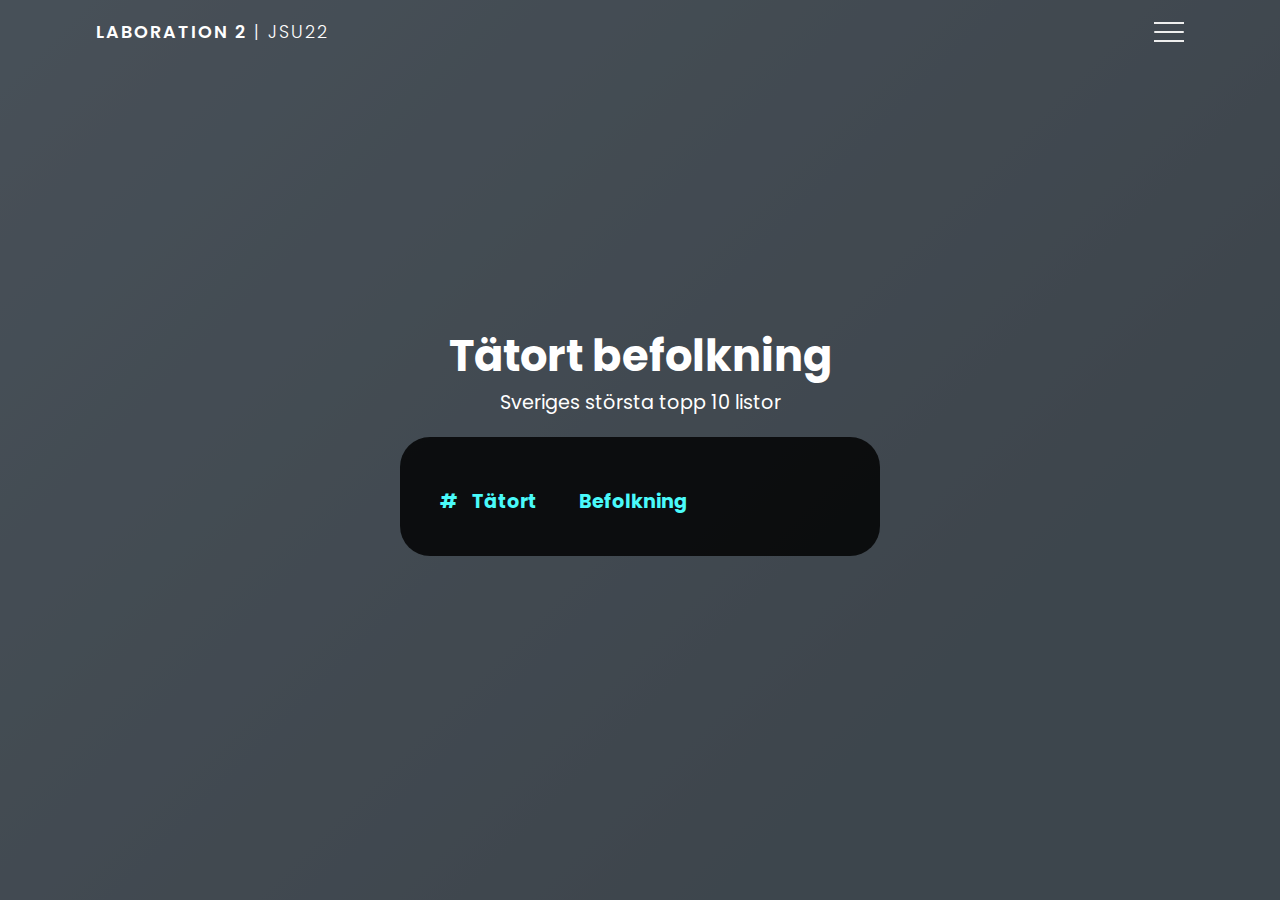
<file: cityPopulation.html>
<!DOCTYPE html>
<html lang="sv">
  <head>
    <meta charset="UTF-8" />
    <meta name="viewport" content="width=device-width, initial-scale=1.0" />
    <title>Stad befolkning - Sveriges tätorter - Sveriges största topp 10 listor </title>
    <meta name="author" content="Ali Mesbahi">
    <meta name="description" content="Sweden cities database - cities and population">
    <link rel="stylesheet" href="css/style.css"/>
    <script src="script/main.js" defer></script>
    <script src="script/city.js" defer></script>
  </head>
  <body>
    <div class="container">
      <div class="navbar">
        <div class="menu">
          <h3 class="logo">Laboration 2 <span>| JSU22</span></h3>
          <div class="hamburger-menu">
            <div class="bar"></div>
          </div>
        </div>
      </div>
      <div class="main-container">
        <div class="main">
          <header>
            <div class="overlay">
              <div class="inner">      
                <h2 class="title">Tätort befolkning</h2>
                <p>Sveriges största topp 10 listor</p>
                <div class="card">
                  <form id="form" style="display: none;">
                    <input id="checkBoxAdd" type="checkbox">
                    <input id="checkBoxEdit" type="checkbox">
                    <input id="checkBoxRemo" type="checkbox">
                    <input id="sendCity" type="submit" value="Skicka">
                </form>
                    <table class="table">
                        <tr id="trHead">
                          <th>#</th>
                          <th>Tätort</th>
                          <th>Befolkning</th>
                        </tr>
                    </table>
                </div>
              </div>
            </div>
          </header>
        </div>
        <div class="shadow one"></div>
        <div class="shadow two"></div>
      </div>
      <div class="links">
        <ul>
          <li><a href="index.html" style="--i: 0.05s;">Vädret</a></li>
          <li><a href="tempChart.html" style="--i: 0.2s;">Chart</a></li>
          <li><a href="cityPopulation.html" style="--i: 0.1s;">Städer</a></li>
          <li><a href="editCities.html" style="--i: 0.15s;">Redigera</a></li>
        </ul>
      </div>
    </div>

  </body>
</html>
</file>
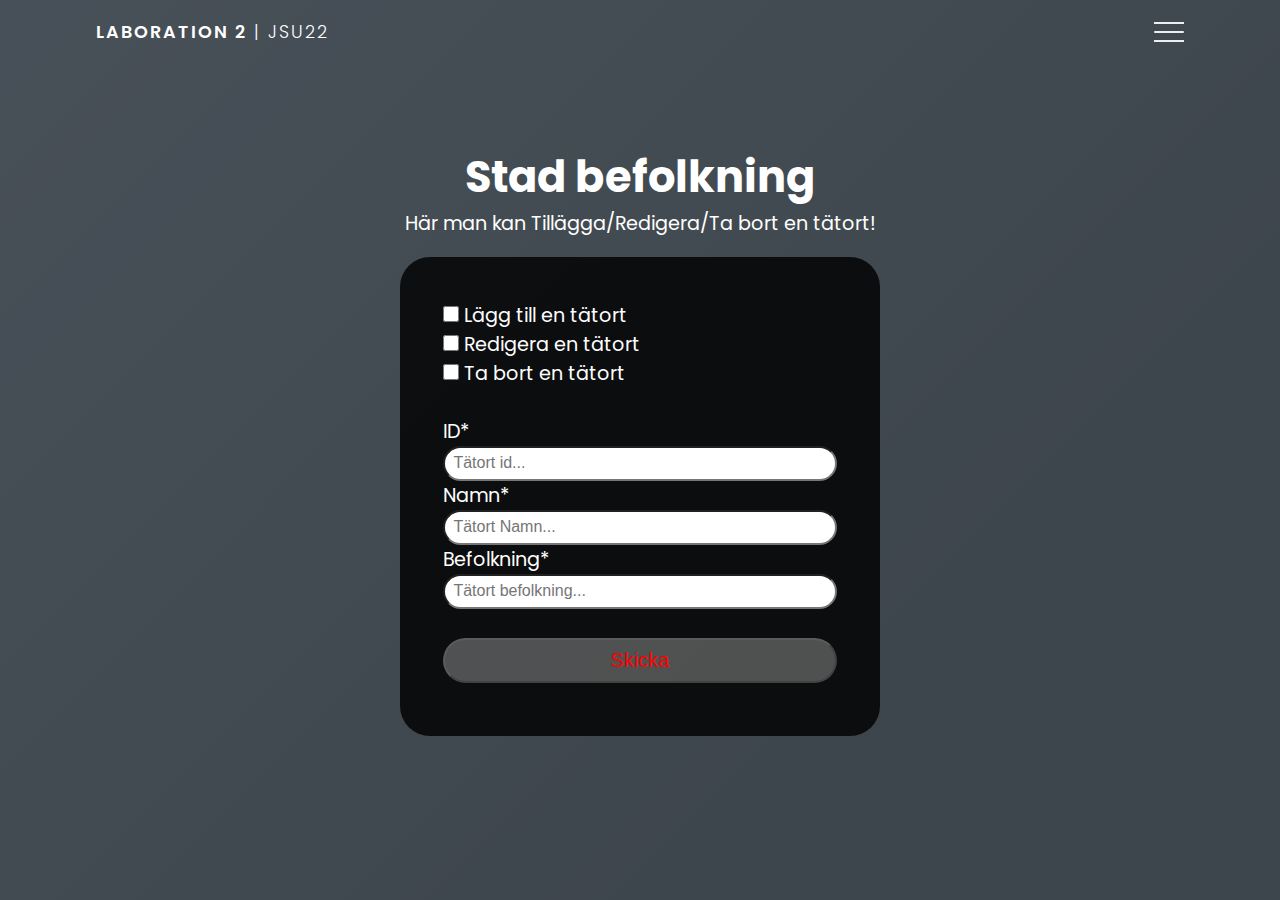
<file: editCities.html>
<!DOCTYPE html>
<html lang="sv">
  <head>
    <meta charset="UTF-8" />
    <meta name="viewport" content="width=device-width, initial-scale=1.0" />
    <title>Stad befolkning - lägg tätort och redigera tätort </title>
    <meta name="author" content="Ali Mesbahi">
    <meta name="description" content="Sweden cities database - cities and population">
    <link rel="stylesheet" href="css/style.css" />
    <script src="script/main.js" defer></script>
    <script src="script/city.js" defer></script>
  </head>
  <body>
    <div class="container">
      <div class="navbar">
        <div class="menu">
          <h3 class="logo">Laboration 2 <span>| JSU22</span></h3>
          <div class="hamburger-menu">
            <div class="bar"></div>
          </div>
        </div>
      </div>
      <main class="main-container">
        <div class="main">
          <header>
            <div class="overlay">
              <div class="inner">
                <h2 class="title"> Stad befolkning</h2>
                <p>Här man kan Tillägga/Redigera/Ta bort en tätort!</p>
                <div class="card">
                  <table class="table" style="display: none;"></table>
                    <form id="form">
                        <label><input id="checkBoxAdd" type="checkbox"><span> Lägg till en tätort</span></label>
                        <label><input id="checkBoxEdit" type="checkbox"><span> Redigera en tätort</span></label>
                        <label><input id="checkBoxRemo" type="checkbox"><span> Ta bort en tätort</span></label><br>

                        <label for="cityId">ID*</label>
                        <input id="cityId" type="text" placeholder="Tätort id..." required>

                        <label for="cityName">Namn*</label>
                        <input id="cityName" type="text" placeholder="Tätort Namn..." required>

                        <label for="cityPopular">Befolkning*</label>
                        <input id="cityPopular" type="text" Placeholder="Tätort befolkning..." required><br>

                        <input id="sendCity" type="submit" value="Skicka">

                        <div id="status"></div>
                    </form>
                </div>
               
              </div>
            </div>
          </header>
        </div>
        <div class="shadow one"></div>
        <div class="shadow two"></div>
      </main>
      <div class="links">
        <ul>
          <li><a href="index.html" style="--i: 0.05s;">Vädret</a></li>
          <li><a href="tempChart.html" style="--i: 0.2s;">Chart</a></li>
          <li><a href="cityPopulation.html" style="--i: 0.1s;">Städer</a></li>
          <li><a href="editCities.html" style="--i: 0.15s;">Redigera</a></li>
        </ul>
      </div>
    </div>
    
  </body>
</html>
</file>
<file: css/style.css>
@import url("https://fonts.googleapis.com/css2?family=Poppins:wght@300;400;500;600;700;800;900&display=swap");

* {
  padding: 0;
  margin: 0;
  box-sizing: border-box;
}
body{
  font-family: "Poppins", sans-serif;
}
.container {
  min-height: 100vh;
  width: 100%;
  background-color: #485461;
  background-image: linear-gradient(135deg, #485461 0%, #28313b 74%);
  overflow-x: hidden;
  transform-style: preserve-3d;
}

.navbar {
  position: fixed;
  top: 0;
  left: 0;
  width: 100%;
  z-index: 10;
  height: 3rem;
}

.menu {
  max-width: 72rem;
  width: 100%;
  margin: 0 auto;
  padding: 0 2rem;
  display: flex;
  justify-content: space-between;
  align-items: center;
  color: #fff;
}

.logo {
  font-size: 1.1rem;
  font-weight: 600;
  text-transform: uppercase;
  letter-spacing: 2px;
  line-height: 4rem;
}

.logo span {
  font-weight: 300;
}

.hamburger-menu {
  height: 4rem;
  width: 3rem;
  cursor: pointer;
  display: flex;
  align-items: center;
  justify-content: flex-end;
}

.bar {
  width: 1.9rem;
  height: 1.5px;
  border-radius: 2px;
  background-color: #eee;
  transition: 0.5s;
  position: relative;
}

.bar:before,
.bar:after {
  content: "";
  position: absolute;
  width: inherit;
  height: inherit;
  background-color: #eee;
  transition: 0.5s;
}

.bar:before {
  transform: translateY(-9px);
}

.bar:after {
  transform: translateY(9px);
}

.main {
  position: relative;
  width: 100%;
  left: 0;
  z-index: 5;
  overflow: hidden;
  transform-origin: left;
  transform-style: preserve-3d;
  transition: 0.5s;
}

header {
  min-height: 100vh;
  width: 100%;
  background: url('https://source.unsplash.com/1600x900/?landscape');
  position: relative;
}

.overlay {
  display: flex;
  position: absolute;
  width: 100%;
  height: 100%;
  top: 0;
  left: 0;
  background-color: rgba(43, 51, 59, 0.6);
  justify-content: center;
  align-items: center;
}

.inner {
  max-width: 50rem;
  text-align: center;
  color: #fff;
  padding: 12rem 2rem;
  font-size: 120%;
  margin: 0;

}

.title {
  font-size: 2.7rem;
}

.container.active .bar {
  transform: rotate(360deg);
  background-color: transparent;
}

.container.active .bar:before {
  transform: translateY(0) rotate(45deg);
}

.container.active .bar:after {
  transform: translateY(0) rotate(-45deg);
}

.container.active .main {
  animation: main-animation 0.5s ease;
  cursor: pointer;
  transform: perspective(1300px) rotateY(20deg) translateZ(310px) scale(0.5);
}

@keyframes main-animation {
  from {
    transform: translate(0);
  }

  to {
    transform: perspective(1300px) rotateY(20deg) translateZ(310px) scale(0.5);
  }
}

.links {
  position: absolute;
  width: 30%;
  right: 0;
  top: 0;
  height: 100vh;
  z-index: 2;
  display: flex;
  justify-content: center;
  align-items: center;
}

ul {
  list-style: none;
}

.links a {
  text-decoration: none;
  color: #eee;
  padding: 0.7rem 0;
  display: inline-block;
  font-size: 1rem;
  font-weight: 300;
  text-transform: uppercase;
  letter-spacing: 1px;
  transition: 0.3s;
  opacity: 0;
  transform: translateY(10px);
  animation: hide 0.5s forwards ease;
}

.links a:hover {
  color: #fff;
}

.container.active .links a {
  animation: appear 0.5s forwards ease var(--i);
}

@keyframes appear {
  from {
    opacity: 0;
    transform: translateY(10px);
  }
  to {
    opacity: 1;
    transform: translateY(0px);
  }
}

@keyframes hide {
  from {
    opacity: 1;
    transform: translateY(0px);
  }
  to {
    opacity: 0;
    transform: translateY(10px);
  }
}

.shadow {
  position: absolute;
  width: 100%;
  height: 100vh;
  top: 0;
  left: 0;
  transform-style: preserve-3d;
  transform-origin: left;
  transition: 0.5s;
  background-color: white;
}

.shadow.one {
  z-index: -1;
  opacity: 0.15;
}

.shadow.two {
  z-index: -2;
  opacity: 0.1;
}

.container.active .shadow.one {
  animation: shadow-one 0.6s ease-out;
  transform: perspective(1300px) rotateY(20deg) translateZ(215px) scale(0.5);
}

@keyframes shadow-one {
  0% {
    transform: translate(0);
  }

  5% {
    transform: perspective(1300px) rotateY(20deg) translateZ(310px) scale(0.5);
  }

  100% {
    transform: perspective(1300px) rotateY(20deg) translateZ(215px) scale(0.5);
  }
}

.container.active .shadow.two {
  animation: shadow-two 0.6s ease-out;
  transform: perspective(1300px) rotateY(20deg) translateZ(120px) scale(0.5);
}

@keyframes shadow-two {
  0% {
    transform: translate(0);
  }

  20% {
    transform: perspective(1300px) rotateY(20deg) translateZ(310px) scale(0.5);
  }

  100% {
    transform: perspective(1300px) rotateY(20deg) translateZ(120px) scale(0.5);
  }
}

.container.active .main:hover + .shadow.one {
  transform: perspective(1300px) rotateY(20deg) translateZ(230px) scale(0.5);
}

.container.active .main:hover {
  transform: perspective(1300px) rotateY(20deg) translateZ(340px) scale(0.5);
}

/*Main content*/
.box{
  display: flex;
  text-align: left;
}
.card{
  background: #000000d0;
  color: white;
  padding: 2em;
  border-radius: 30px;
  min-width: 30rem;
  max-width: 420px;
  margin: 1em;
}
.search{
  align-items: center;
  justify-content: center;
  min-width: 28rem;
  margin: auto;
}
button{
  margin: 0.5em;
  border-radius: 50%;
  border: none;
  height: 44px;
  width: 44px;
  outline: none;
  background-color: #7c7c7c2b;
  color: white;
  cursor: pointer;
  transition: 0.2s ease-in-out;
}
button:hover{
  background-color: #7c7c7c6b;
}
.search-bar{
  border: none;
  outline: none;
  padding: 0.4em 1em;
  border-radius: 24px;
  background-color:#7c7c7c2b ;
  color: white;
  font-family: inherit;
  font-size: 105%;
  width:calc( 100% - 100px);
}
.city{
  margin: 5px auto;
}
h1.temp{
  margin:0;
  margin-bottom:0.5em ;
}
.description{
  text-transform: capitalize;
  margin-left: 8px;
}
.flex{
  display: flex;
  flex-direction: row;
  align-items: center;
  margin-left: -10px;
}
.weather.loading{
  visibility: hidden;
  max-height: 20px;
  position: relative;
}
.weather{
  margin-left: 10px;
}
.weather.loading:after{
  visibility: visible;
  content:"Loading...";
  color: white;
  position: absolute;
  top: 0;
}

/*cityPopulation*/
.table{
  display: inline-flexbox;
  width: 20rem;
  height:auto;
  text-align: left;
}
.table th{
  color: rgb(74, 250, 250);
  padding-top: 10px;
}
.table td{
  padding-top: 10px;
}

/*editCities.html*/
#form{
  display: grid;
  grid-template: initial;
  text-align: left;
  padding: 5px;
}
#checkBoxAdd, #checkBoxEdit, #checkBoxRemo{
  width: 16px;
  height: 16px;
  border-radius: 15px;
}
#cityId ,#cityName ,#cityPopular{
  height: 35px;
  width: auto;
  border-radius: 25px;
  padding-left: 8px;
  font-size: medium;
}
#sendCity{
  color: red;
  height: 45px;
  width: auto;
  font-size: 20px;
  margin-bottom: 5px;
  border-radius: 25px;
}
#status{
  margin-top: 5px;
}

/*tempChart*/
#chart{
  background-color: #eee;
  border-radius: 8px;
}
</file>
